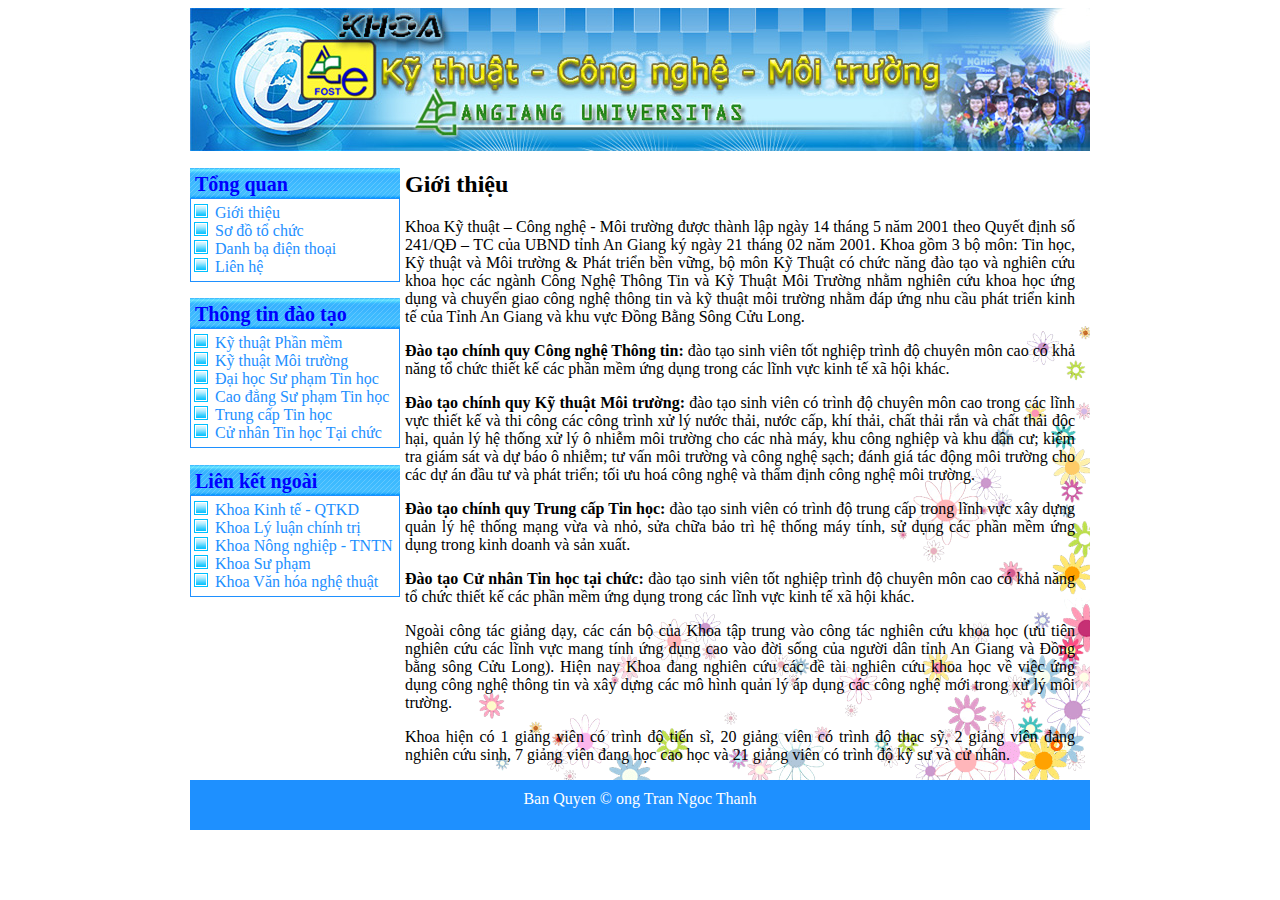
<file: index.html>
<!DOCTYPE html>
<html>
	<head>
		<meta charset="utf-8" />
		<title>Khoa Kỹ Thuật - Công Nghệ - Môi Trường</title>
		<link rel="stylesheet" href="css/DTH195171_b2_ktcnmt.css">
	</head>
	<body>
		<main>
			<header></header>

			<section>
				<aside>
					<h2>Tổng quan</h2>
					<ul>
						<li><a href="index.html">Giới thiệu</a></li>
						<li><a href="#">Sơ đồ tổ chức</a></li>
						<li><a href="#">Danh bạ điện thoại</a></li>
						<li><a href="#">Liên hệ</a></li>
					</ul>

					<h2>Thông tin đào tạo</h2>
					<ul>
						<li><a href="ktpm.html">Kỹ thuật Phần mềm</a></li>
						<li><a href="ktmt.html">Kỹ thuật Môi trường</a></li>
						<li><a href="#">Đại học Sư phạm Tin học</a></li>
						<li><a href="#">Cao đẳng Sư phạm Tin học</a></li>
						<li><a href="#">Trung cấp Tin học</a></li>
						<li><a href="#">Cử nhân Tin học Tại chức</a></li>
					</ul>

					<h2>Liên kết ngoài</h2>
					<ul>
						<li><a href="http://feba.agu.edu.vn">Khoa Kinh tế - QTKD</a></li>
						<li><a href="http://fpe.agu.edu.vn">Khoa Lý luận chính trị</a></li>
						<li><a href="http://agri.agu.edu.vn">Khoa Nông nghiệp - TNTN</a></li>
						<li><a href="http://peda.agu.edu.vn">Khoa Sư phạm</a></li>
						<li><a href="http://fac.agu.edu.vn">Khoa Văn hóa nghệ thuật</a></li>
					</ul>
				</aside>
				<article>
					<h2>Giới thiệu</h2>
					<p>Khoa Kỹ thuật – Công nghệ - Môi trường được thành lập ngày 14 tháng 5 năm 2001 theo Quyết định số 241/QĐ – TC của UBND tỉnh An Giang ký ngày 21 tháng 02 năm 2001. Khoa gồm 3 bộ môn: Tin học, Kỹ thuật và Môi trường & Phát triển bền vững, bộ môn Kỹ Thuật có chức năng đào tạo và nghiên cứu khoa học các ngành Công Nghệ Thông Tin và Kỹ Thuật Môi Trường nhằm nghiên cứu khoa học ứng dụng và chuyển giao công nghệ thông tin và kỹ thuật môi trường nhằm đáp ứng nhu cầu phát triển kinh tế của Tỉnh An Giang và khu vực Đồng Bằng Sông Cửu Long.</p>
					<p><b>Đào tạo chính quy Công nghệ Thông tin:</b> đào tạo sinh viên tốt nghiệp trình độ chuyên môn cao có khả năng tổ chức thiết kế các phần mềm ứng dụng trong các lĩnh vực kinh tế xã hội khác.</p>
					<p><b>Đào tạo chính quy Kỹ thuật Môi trường:</b> đào tạo sinh viên có trình độ chuyên môn cao trong các lĩnh vực thiết kế và thi công các công trình xử lý nước thải, nước cấp, khí thải, chất thải rắn và chất thải độc hại, quản lý hệ thống xử lý ô nhiễm môi trường cho các nhà máy, khu công nghiệp và khu dân cư; kiểm tra giám sát và dự báo ô nhiễm; tư vấn môi trường và công nghệ sạch; đánh giá tác động môi trường cho các dự án đầu tư và phát triển; tối ưu hoá công nghệ và thẩm định công nghệ môi trường.</p>
					<p><b>Đào tạo chính quy Trung cấp Tin học:</b> đào tạo sinh viên có trình độ trung cấp trong lĩnh vực xây dựng quản lý hệ thống mạng vừa và nhỏ, sửa chữa bảo trì hệ thống máy tính, sử dụng các phần mềm ứng dụng trong kinh doanh và sản xuất.</p>
					<p><b>Đào tạo Cử nhân Tin học tại chức:</b> đào tạo sinh viên tốt nghiệp trình độ chuyên môn cao có khả năng tổ chức thiết kế các phần mềm ứng dụng trong các lĩnh vực kinh tế xã hội khác.</p>
					<p>Ngoài công tác giảng dạy, các cán bộ của Khoa tập trung vào công tác nghiên cứu khoa học (ưu tiên nghiên cứu các lĩnh vực mang tính ứng dụng cao vào đời sống của người dân tỉnh An Giang và Đồng bằng sông Cửu Long). Hiện nay Khoa đang nghiên cứu các đề tài nghiên cứu khoa học về việc ứng dụng công nghệ thông tin và xây dựng các mô hình quản lý áp dụng các công nghệ mới trong xử lý môi trường.</p>
					<p>Khoa hiện có 1 giảng viên có trình độ tiến sĩ, 20 giảng viên có trình độ thạc sỹ, 2 giảng viên đang nghiên cứu sinh, 7 giảng viên đang học cao học và 21 giảng viên có trình độ kỹ sư và cử nhân.</p>
				</article>
			</section>

			<footer>
				<p> Ban Quyen &copy; ong Tran Ngoc Thanh </p>
			</footer>
		</main>
	</body>
</html>
</file>
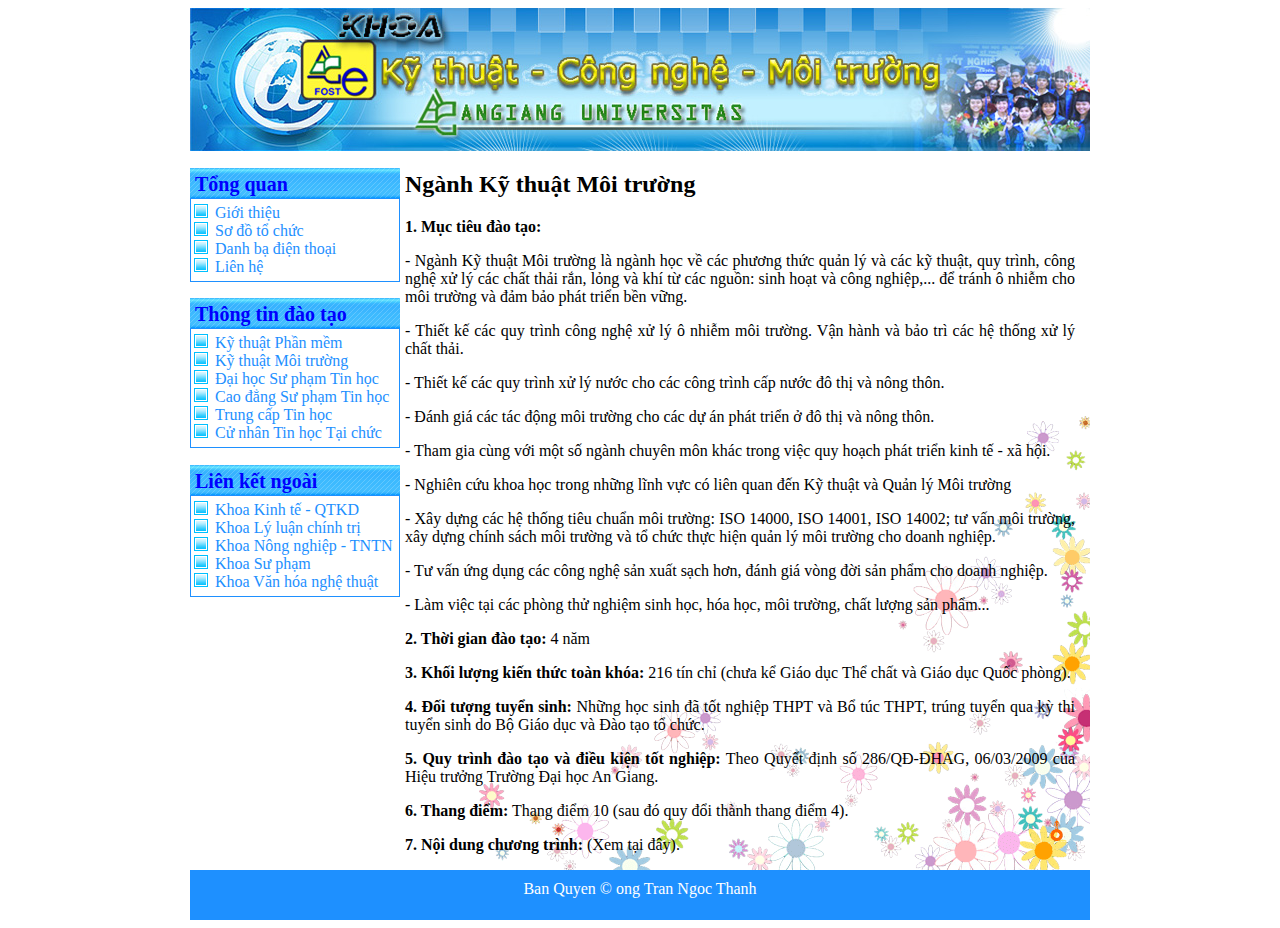
<file: ktmt.html>
<!DOCTYPE html>
<html>
	<head>
		<meta charset="utf-8" />
		<title>Khoa Kỹ Thuật - Công Nghệ - Môi Trường</title>
		<link rel="stylesheet" href="css/DTH195171_b2_ktcnmt.css">
	</head>
	<body>
		<main>
			<header></header>

			<section>
				<aside>
					<h2>Tổng quan</h2>
					<ul>
						<li><a href="index.html">Giới thiệu</a></li>
						<li><a href="#">Sơ đồ tổ chức</a></li>
						<li><a href="#">Danh bạ điện thoại</a></li>
						<li><a href="#">Liên hệ</a></li>
					</ul>

					<h2>Thông tin đào tạo</h2>
					<ul>
						<li><a href="ktpm.html">Kỹ thuật Phần mềm</a></li>
						<li><a href="ktmt.html">Kỹ thuật Môi trường</a></li>
						<li><a href="#">Đại học Sư phạm Tin học</a></li>
						<li><a href="#">Cao đẳng Sư phạm Tin học</a></li>
						<li><a href="#">Trung cấp Tin học</a></li>
						<li><a href="#">Cử nhân Tin học Tại chức</a></li>
					</ul>

					<h2>Liên kết ngoài</h2>
					<ul>
						<li><a href="http://feba.agu.edu.vn">Khoa Kinh tế - QTKD</a></li>
						<li><a href="http://fpe.agu.edu.vn">Khoa Lý luận chính trị</a></li>
						<li><a href="http://agri.agu.edu.vn">Khoa Nông nghiệp - TNTN</a></li>
						<li><a href="http://peda.agu.edu.vn">Khoa Sư phạm</a></li>
						<li><a href="http://fac.agu.edu.vn">Khoa Văn hóa nghệ thuật</a></li>
					</ul>
				</aside>
				<article>
					<h2>Ngành Kỹ thuật Môi trường</h2>
					<p><b>1. Mục tiêu đào tạo:</b></p>
					<p>- Ngành Kỹ thuật Môi trường là ngành học về các phương thức quản lý và các kỹ thuật, quy trình, công nghệ xử lý các chất thải rắn, lỏng và khí từ các nguồn: sinh hoạt và công nghiệp,... để tránh ô nhiễm cho môi trường và đảm bảo phát triển bền vững.</p>
					<p>- Thiết kế các quy trình công nghệ xử lý ô nhiễm môi trường. Vận hành và bảo trì các hệ thống xử lý chất thải.</p>
					<p>- Thiết kế các quy trình xử lý nước cho các công trình cấp nước đô thị và nông thôn.</p>
					<p>- Ðánh giá các tác động môi trường cho các dự án phát triển ở đô thị và nông thôn.</p>
					<p>- Tham gia cùng với một số ngành chuyên môn khác trong việc quy hoạch phát triển kinh tế - xã hội.</p>
					<p>- Nghiên cứu khoa học trong những lĩnh vực có liên quan đến Kỹ thuật và Quản lý Môi trường</p>
					<p>- Xây dựng các hệ thống tiêu chuẩn môi trường: ISO 14000, ISO 14001, ISO 14002; tư vấn môi trường, xây dựng chính sách môi trường và tổ chức thực hiện quản lý môi trường cho doanh nghiệp.</p>
					<p>- Tư vấn ứng dụng các công nghệ sản xuất sạch hơn, đánh giá vòng đời sản phẩm cho doanh nghiệp.</p>
					<p>- Làm việc tại các phòng thử nghiệm sinh học, hóa học, môi trường, chất lượng sản phẩm...</p>
					<p><b>2. Thời gian đào tạo:</b> 4 năm</p>
					<p><b>3. Khối lượng kiến thức toàn khóa:</b> 216 tín chỉ (chưa kể Giáo dục Thể chất và Giáo dục Quốc phòng).</p>
					<p><b>4. Đối tượng tuyển sinh:</b> Những học sinh đã tốt nghiệp THPT và Bổ túc THPT, trúng tuyển qua kỳ thi tuyển sinh do Bộ Giáo dục và Đào tạo tổ chức.</p>
					<p><b>5. Quy trình đào tạo và điều kiện tốt nghiệp:</b> Theo Quyết định số 286/QĐ-ĐHAG, 06/03/2009 của Hiệu trưởng Trường Đại học An Giang.</p>
					<p><b>6. Thang điểm:</b> Thang điểm 10 (sau đó quy đổi thành thang điểm 4).</p>
					<p><b>7. Nội dung chương trình:</b> (Xem tại đây).</p>
				</article>
			</section>

			<footer>
				<p> Ban Quyen &copy; ong Tran Ngoc Thanh </p>
			</footer>
		</main>
	</body>
</html>
</file>
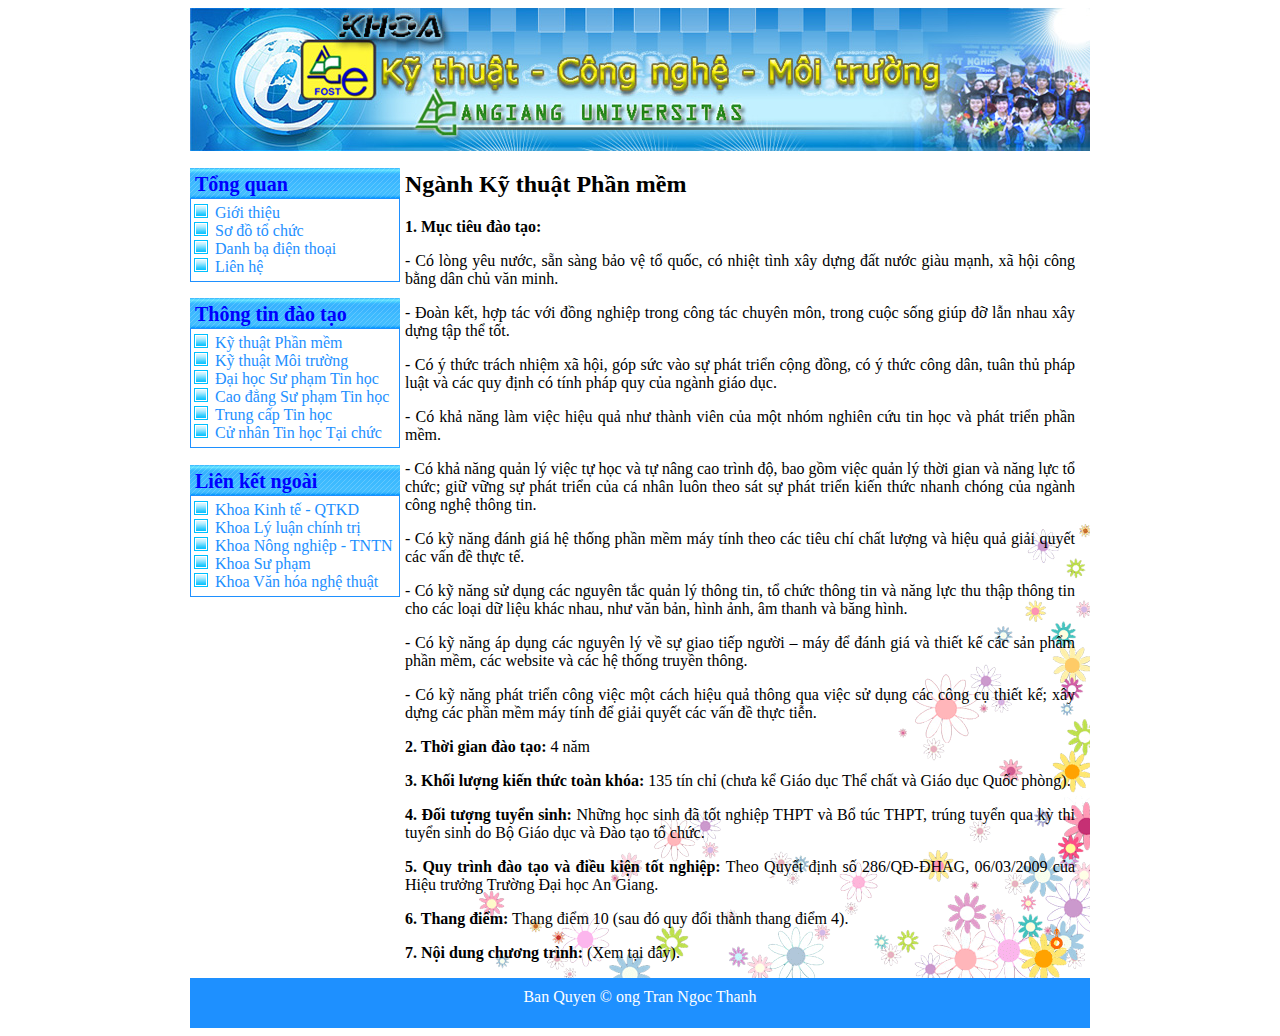
<file: ktpm.html>
<!DOCTYPE html>
<html>
	<head>
		<meta charset="utf-8" />
		<title>Khoa Kỹ Thuật - Công Nghệ - Môi Trường</title>
		<link rel="stylesheet" href="css/DTH195171_b2_ktcnmt.css">
	</head>
	<body>
		<main>
			<header></header>

			<section>
				<aside>
					<h2>Tổng quan</h2>
					<ul>
						<li><a href="index.html">Giới thiệu</a></li>
						<li><a href="#">Sơ đồ tổ chức</a></li>
						<li><a href="#">Danh bạ điện thoại</a></li>
						<li><a href="#">Liên hệ</a></li>
					</ul>

					<h2>Thông tin đào tạo</h2>
					<ul>
						<li><a href="ktpm.html">Kỹ thuật Phần mềm</a></li>
						<li><a href="ktmt.html">Kỹ thuật Môi trường</a></li>
						<li><a href="#">Đại học Sư phạm Tin học</a></li>
						<li><a href="#">Cao đẳng Sư phạm Tin học</a></li>
						<li><a href="#">Trung cấp Tin học</a></li>
						<li><a href="#">Cử nhân Tin học Tại chức</a></li>
					</ul>

					<h2>Liên kết ngoài</h2>
					<ul>
						<li><a href="http://feba.agu.edu.vn">Khoa Kinh tế - QTKD</a></li>
						<li><a href="http://fpe.agu.edu.vn">Khoa Lý luận chính trị</a></li>
						<li><a href="http://agri.agu.edu.vn">Khoa Nông nghiệp - TNTN</a></li>
						<li><a href="http://peda.agu.edu.vn">Khoa Sư phạm</a></li>
						<li><a href="http://fac.agu.edu.vn">Khoa Văn hóa nghệ thuật</a></li>
					</ul>
				</aside>
				<article>
					<h2>Ngành Kỹ thuật Phần mềm</h2>
					<p><b>1. Mục tiêu đào tạo:</b></p>
					<p>- Có lòng yêu nước, sẵn sàng bảo vệ tổ quốc, có nhiệt tình xây dựng đất nước giàu mạnh, xã hội công bằng dân chủ văn minh.</p>
					<p>- Đoàn kết, hợp tác với đồng nghiệp trong công tác chuyên môn, trong cuộc sống giúp đỡ lẫn nhau xây dựng tập thể tốt.</p>
					<p>- Có ý thức trách nhiệm xã hội, góp sức vào sự phát triển cộng đồng, có ý thức công dân, tuân thủ pháp luật và các quy định có tính pháp quy của ngành giáo dục.</p>
					<p>- Có khả năng làm việc hiệu quả như thành viên của một nhóm nghiên cứu tin học và phát triển phần mềm.</p>
					<p>- Có khả năng quản lý việc tự học và tự nâng cao trình độ, bao gồm việc quản lý thời gian và năng lực tổ chức; giữ vững sự phát triển của cá nhân luôn theo sát sự phát triển kiến thức nhanh chóng của ngành công nghệ thông tin.</p>
					<p>- Có kỹ năng đánh giá hệ thống phần mềm máy tính theo các tiêu chí chất lượng và hiệu quả giải quyết các vấn đề thực tế.</p>
					<p>- Có kỹ năng sử dụng các nguyên tắc quản lý thông tin, tổ chức thông tin và năng lực thu thập thông tin cho các loại dữ liệu khác nhau, như văn bản, hình ảnh, âm thanh và băng hình.</p>
					<p>- Có kỹ năng áp dụng các nguyên lý về sự giao tiếp người – máy để đánh giá và thiết kế các sản phẩm phần mềm, các website và các hệ thống truyền thông.</p>
					<p>- Có kỹ năng phát triển công việc một cách hiệu quả thông qua việc sử dụng các công cụ thiết kế; xây dựng các phần mềm máy tính để giải quyết các vấn đề thực tiễn.</p>
					<p><b>2. Thời gian đào tạo:</b> 4 năm</p>
					<p><b>3. Khối lượng kiến thức toàn khóa:</b> 135 tín chỉ (chưa kể Giáo dục Thể chất và Giáo dục Quốc phòng).</p>
					<p><b>4. Đối tượng tuyển sinh:</b> Những học sinh đã tốt nghiệp THPT và Bổ túc THPT, trúng tuyển qua kỳ thi tuyển sinh do Bộ Giáo dục và Đào tạo tổ chức.</p>
					<p><b>5. Quy trình đào tạo và điều kiện tốt nghiệp:</b> Theo Quyết định số 286/QĐ-ĐHAG, 06/03/2009 của Hiệu trưởng Trường Đại học An Giang.</p>
					<p><b>6. Thang điểm:</b> Thang điểm 10 (sau đó quy đổi thành thang điểm 4).</p>
					<p><b>7. Nội dung chương trình:</b> (Xem tại đây).</p>			
					</article>
			</section>

			<footer>
				<p> Ban Quyen &copy; ong Tran Ngoc Thanh </p>
			</footer>
		</main>
	</body>
</html>
</file>
<file: css/DTH195171_b2_ktcnmt.css>
main{
    width: 900px;
    margin: 0 auto 0 auto;
}
header{
    width: 900px;
    height: 143px;
    background: url(../images/banner.jpg);
}
section{
    width: 900px;
}

aside{
    width: 210px;
    float: left;
}
aside h2{
    color: blue;
    background: url(../images//t_l.gif);
    height: 30px;
    font-size: 20px;
    padding: 5px 0 0 5px;
    box-sizing: border-box;
    margin-bottom: 0px;
}

aside ul{
    list-style-image: url(../images/li.gif);
    border: 1px solid #1e90ff;
    padding: 5px 0px 5px 24px;
    margin-top: 0px;
}
article{
    width: 670px;
    float: right;
    padding: 0px 15px 0px 0px;
    background: url(../images/bg_post.gif) no-repeat right bottom;
    
}
article p{
    text-align: justify;
}
a:link{
    color: #1e90ff;
    text-decoration: none;
}
a:hover{
    color: red;
    text-decoration: underline;
}
a:visited{
    color: grey;
}
footer{
    width: 900px;
    height: 50px;
    background: #1e90ff;
    clear: both;
}
footer p{
    text-align: center;
    color: white;
    padding: 10px;
    box-sizing: border-box;
}
</file>
